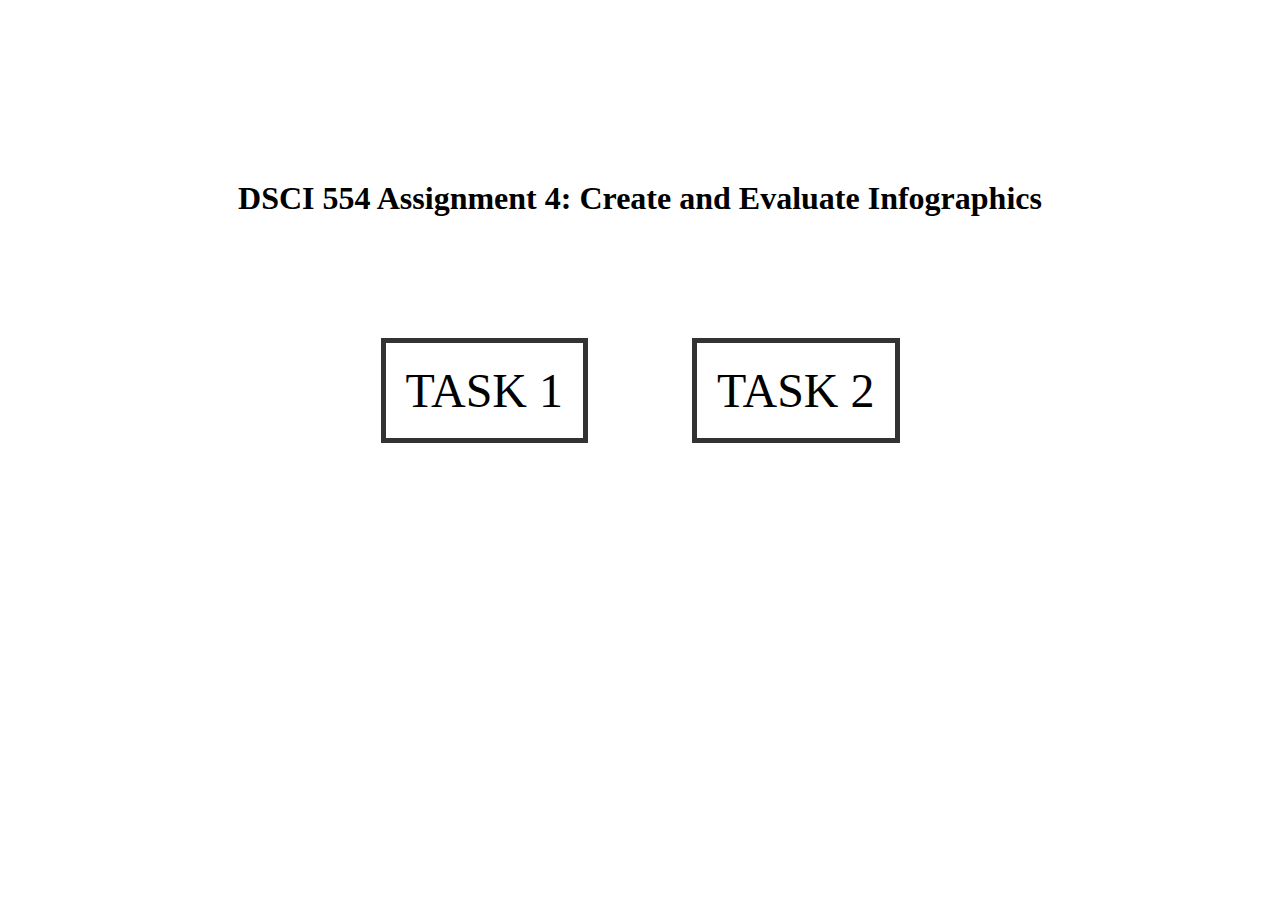
<file: index.html>
<!DOCTYPE html>
<html>
<head>
    <!-- <meta charset="UTF-8"> -->
    <title>DSCI 554 Assignment 4: Create and Evaluate Infographics</title>
    <link rel="stylesheet" type="text/css" href="style.css"> 
</head>
<body>
    <h1 class="centered-text">DSCI 554 Assignment 4: Create and Evaluate Infographics</h1>
    
    <nav>
        <ul>
            <li>
                <a href="task1.html" class="task-box1">TASK 1</a>
            </li>
            <li>
                <a href="task2.html" class="task-box2">TASK 2</a>
            </li>
        </ul>
    </nav>
</body>
</html>
</file>
<file: style.css>
/* Center-align the content within the container */
.centered-text {
    text-align: center;
}

/* Style for the navigation menu */
nav {
    text-align: center;
}

/* Style for the task boxes */
nav ul {
    list-style-type: none;
    padding: 0;
}

nav ul li {
    display: inline-block;
    
}

.task-box1 {
    display: inline-block;
    border: 5px solid #333;
    padding: 20px;
    cursor: pointer; /* Change cursor to pointer on hover */
    text-decoration: none; /* Remove underlines from links */
    color: black; /* Set the text color */
    margin-right: 100px;
    margin-top: 100px;
}

.task-box2 {
    display: inline-block;
    border: 5px solid #333;
    padding: 20px;
    cursor: pointer; /* Change cursor to pointer on hover */
    text-decoration: none; /* Remove underlines from links */
    color: black; /* Set the text color */
    margin-top: 100px;
}

.task-box:hover {
    background-color: #eee; /* Change background color on hover */
}

nav ul li a {
    font-size: 48px; /* Increase the font size to 32px */
}

/* Add space above the content */
body {
    margin-top: 180px;
}
</file>
